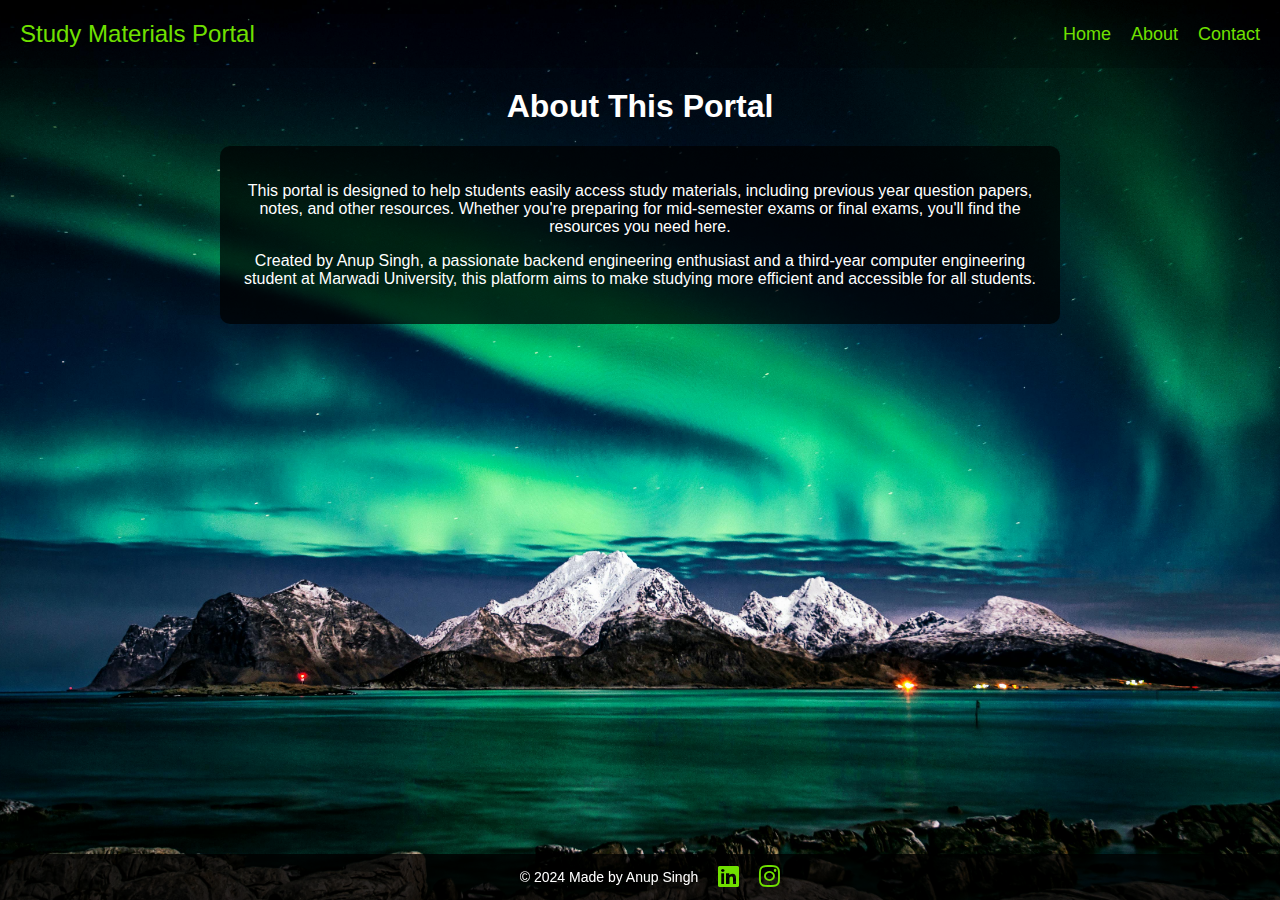
<file: about.html>
<!DOCTYPE html>
<html lang="en">

<head>
    <meta charset="UTF-8">
    <meta name="viewport" content="width=device-width, initial-scale=1.0">
    <title>About - Study Materials</title>
    <link rel="stylesheet" href="https://cdnjs.cloudflare.com/ajax/libs/font-awesome/6.0.0/css/all.min.css">
    <!-- Link to CSS file (optional, as the content styles are inline) -->
    <link rel="stylesheet" href="css/style.css">
    <style>
        /* Inline background style for the entire page */
        body {
            font-family: Arial, sans-serif;
            margin: 0;
            padding: 0;
            text-align: center;
            background: url('bk.jpg') no-repeat center center fixed;
            background-size: cover;
            color: #ffffff;
        }

        header {
            background-color: rgba(0, 0, 0, 0.2); /* Semi-transparent background */
            color: #70e000;
            padding: 20px;
            font-size: 24px;
            display: flex;
            justify-content: space-between;
            align-items: center;
        }

        nav {
            display: flex;
            gap: 20px;
        }

        nav a {
            color: #70e000;
            text-decoration: none;
            font-size: 18px;
        }

        nav a:hover {
            text-decoration: underline;
        }

        footer {
            background-color: rgba(0, 0, 0, 0.8); /* Semi-transparent background */
            color: white;
            padding: 10px;
            position: fixed;
            bottom: 0;
            width: 100%;
            font-size: 14px;
            display: flex;
            align-items: center;
            justify-content: center;
            gap: 20px;
        }

        .social-media {
            display: flex;
            gap: 20px;
        }

        .social-media a {
            color: #70e000;
            text-decoration: none;
            font-size: 18px;
        }

        .social-media a:hover {
            color: #70e000;
        }

        .social-media a i {
            font-size: 24px;
        }
    </style>
</head>

<body>

    <header>
        <div>Study Materials Portal</div>
        <nav>
            <a href="index.html">Home</a>
            <a href="about.html">About</a>
            <a href="contact.html">Contact</a>
        </nav>
    </header>

    <h1 style="color: #ffffff; margin-top: 20px;">About This Portal</h1>

    <section style="background-color: rgba(0, 0, 0, 0.7); color: #ffffff; padding: 20px; margin: 20px auto; width: 80%; max-width: 800px; border-radius: 10px;">
        <p>This portal is designed to help students easily access study materials, including previous year question papers, notes, and other resources. Whether you're preparing for mid-semester exams or final exams, you'll find the resources you need here.</p>
        <p>Created by Anup Singh, a passionate backend engineering enthusiast and a third-year computer engineering student at Marwadi University, this platform aims to make studying more efficient and accessible for all students.</p>
    </section>

    <footer>
        <div>&copy; 2024 Made by Anup Singh </div>
        <div class="social-media">
            <a href="https://www.linkedin.com/in/connectanupsingh/" target="_blank"><i class="fab fa-linkedin"></i></a>
            <a href="https://www.instagram.com/anup.singhhhh?igsh=MXQ0cWFobHVxZGc5bQ==" target="_blank"><i class="fab fa-instagram"></i></a>
        </div>
    </footer>
</body>

</html>
</file>
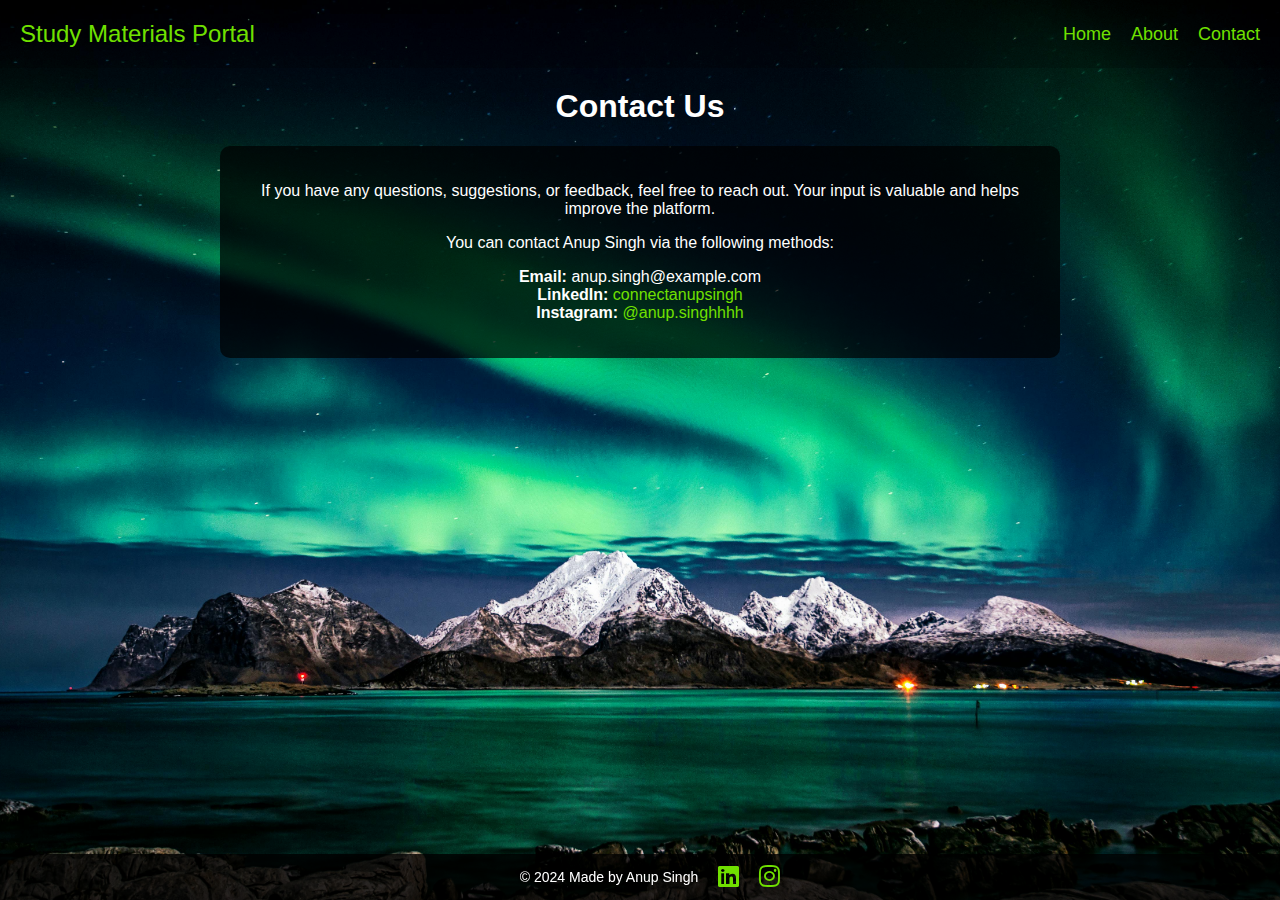
<file: contact.html>
<!DOCTYPE html>
<html lang="en">

<head>
    <meta charset="UTF-8">
    <meta name="viewport" content="width=device-width, initial-scale=1.0">
    <title>Contact - Study Materials</title>
    <link rel="stylesheet" href="https://cdnjs.cloudflare.com/ajax/libs/font-awesome/6.0.0/css/all.min.css">
    <!-- Link to CSS file (optional, as the content styles are inline) -->
    <link rel="stylesheet" href="css/style.css">
    <style>
        /* Inline background style for the entire page */
        body {
            font-family: Arial, sans-serif;
            margin: 0;
            padding: 0;
            text-align: center;
            background: url('bk.jpg') no-repeat center center fixed;
            background-size: cover;
            color: #ffffff;
        }

        header {
            background-color: rgba(0, 0, 0, 0.2); /* Semi-transparent background */
            color: #70e000;
            padding: 20px;
            font-size: 24px;
            display: flex;
            justify-content: space-between;
            align-items: center;
        }

        nav {
            display: flex;
            gap: 20px;
        }

        nav a {
            color: #70e000;
            text-decoration: none;
            font-size: 18px;
        }

        nav a:hover {
            text-decoration: underline;
        }

        footer {
            background-color: rgba(0, 0, 0, 0.8); /* Semi-transparent background */
            color: white;
            padding: 10px;
            position: fixed;
            bottom: 0;
            width: 100%;
            font-size: 14px;
            display: flex;
            align-items: center;
            justify-content: center;
            gap: 20px;
        }

        .social-media {
            display: flex;
            gap: 20px;
        }

        .social-media a {
            color: #70e000;
            text-decoration: none;
            font-size: 18px;
        }

        .social-media a:hover {
            color: #70e000;
        }

        .social-media a i {
            font-size: 24px;
        }
    </style>
</head>

<body>

    <header>
        <div>Study Materials Portal</div>
        <nav>
            <a href="index.html">Home</a>
            <a href="about.html">About</a>
            <a href="contact.html">Contact</a>
        </nav>
    </header>

    <h1 style="color: #ffffff; margin-top: 20px;">Contact Us</h1>

    <section style="background-color: rgba(0, 0, 0, 0.7); color: #ffffff; padding: 20px; margin: 20px auto; width: 80%; max-width: 800px; border-radius: 10px;">
        <p>If you have any questions, suggestions, or feedback, feel free to reach out. Your input is valuable and helps improve the platform.</p>
        <p>You can contact Anup Singh via the following methods:</p>
        <ul style="list-style-type: none; padding: 0;">
            <li><strong>Email:</strong> anup.singh@example.com</li>
            <li><strong>LinkedIn:</strong> <a href="https://www.linkedin.com/in/connectanupsingh/" target="_blank" style="color: #70e000;">connectanupsingh</a></li>
            <li><strong>Instagram:</strong> <a href="https://www.instagram.com/anup.singhhhh?igsh=MXQ0cWFobHVxZGc5bQ==" target="_blank" style="color: #70e000;">@anup.singhhhh</a></li>
        </ul>
    </section>

    <footer>
        <div>&copy; 2024 Made by Anup Singh </div>
        <div class="social-media">
            <a href="https://www.linkedin.com/in/connectanupsingh/" target="_blank"><i class="fab fa-linkedin"></i></a>
            <a href="https://www.instagram.com/anup.singhhhh?igsh=MXQ0cWFobHVxZGc5bQ==" target="_blank"><i class="fab fa-instagram"></i></a>
        </div>
    </footer>

</body>

</html>
</file>
<file: css/style.css>
/* Global Styles */
body {
    font-family: Arial, sans-serif;
    margin: 0;
    padding: 0;
    text-align: center;
    background: url('../images/bk.jpg') no-repeat center center fixed;
    background-size: cover;
    color: #ffffff;
}

header {
    background-color: rgba(0, 0, 0, 0.2);
    color: #70e000;
    padding: 20px;
    font-size: 24px;
    display: flex;
    justify-content: space-between;
    align-items: center;
}

nav {
    display: flex;
    gap: 20px;
}

nav a {
    color: #70e000;
    text-decoration: none;
    font-size: 18px;
}

nav a:hover {
    text-decoration: underline;
}

footer {
    background-color: rgba(0, 0, 0, 0.8);
    color: white;
    padding: 10px;
    position: fixed;
    bottom: 0;
    width: 100%;
    font-size: 14px;
    display: flex;
    align-items: center;
    justify-content: center;
    gap: 20px;
}

.social-media {
    display: flex;
    gap: 20px;
}

.social-media a {
    color: #70e000;
    text-decoration: none;
    font-size: 18px;
}

.social-media a:hover {
    color: #70e000;
}

.social-media a i {
    font-size: 24px;
}

h1, h2 {
    color: #ffffff;
}

/* Specific to About and Contact Pages */
section {
    padding: 20px;
    color: #ffffff;
    background-color: rgba(0, 0, 0, 0.6); /* Added a semi-transparent background for better readability */
    border-radius: 10px;
    margin: 20px auto;
    width: 80%;
    max-width: 800px;
}

section a {
    color: #70e000;
    text-decoration: none;
}

section a:hover {
    text-decoration: underline;
}
</file>
